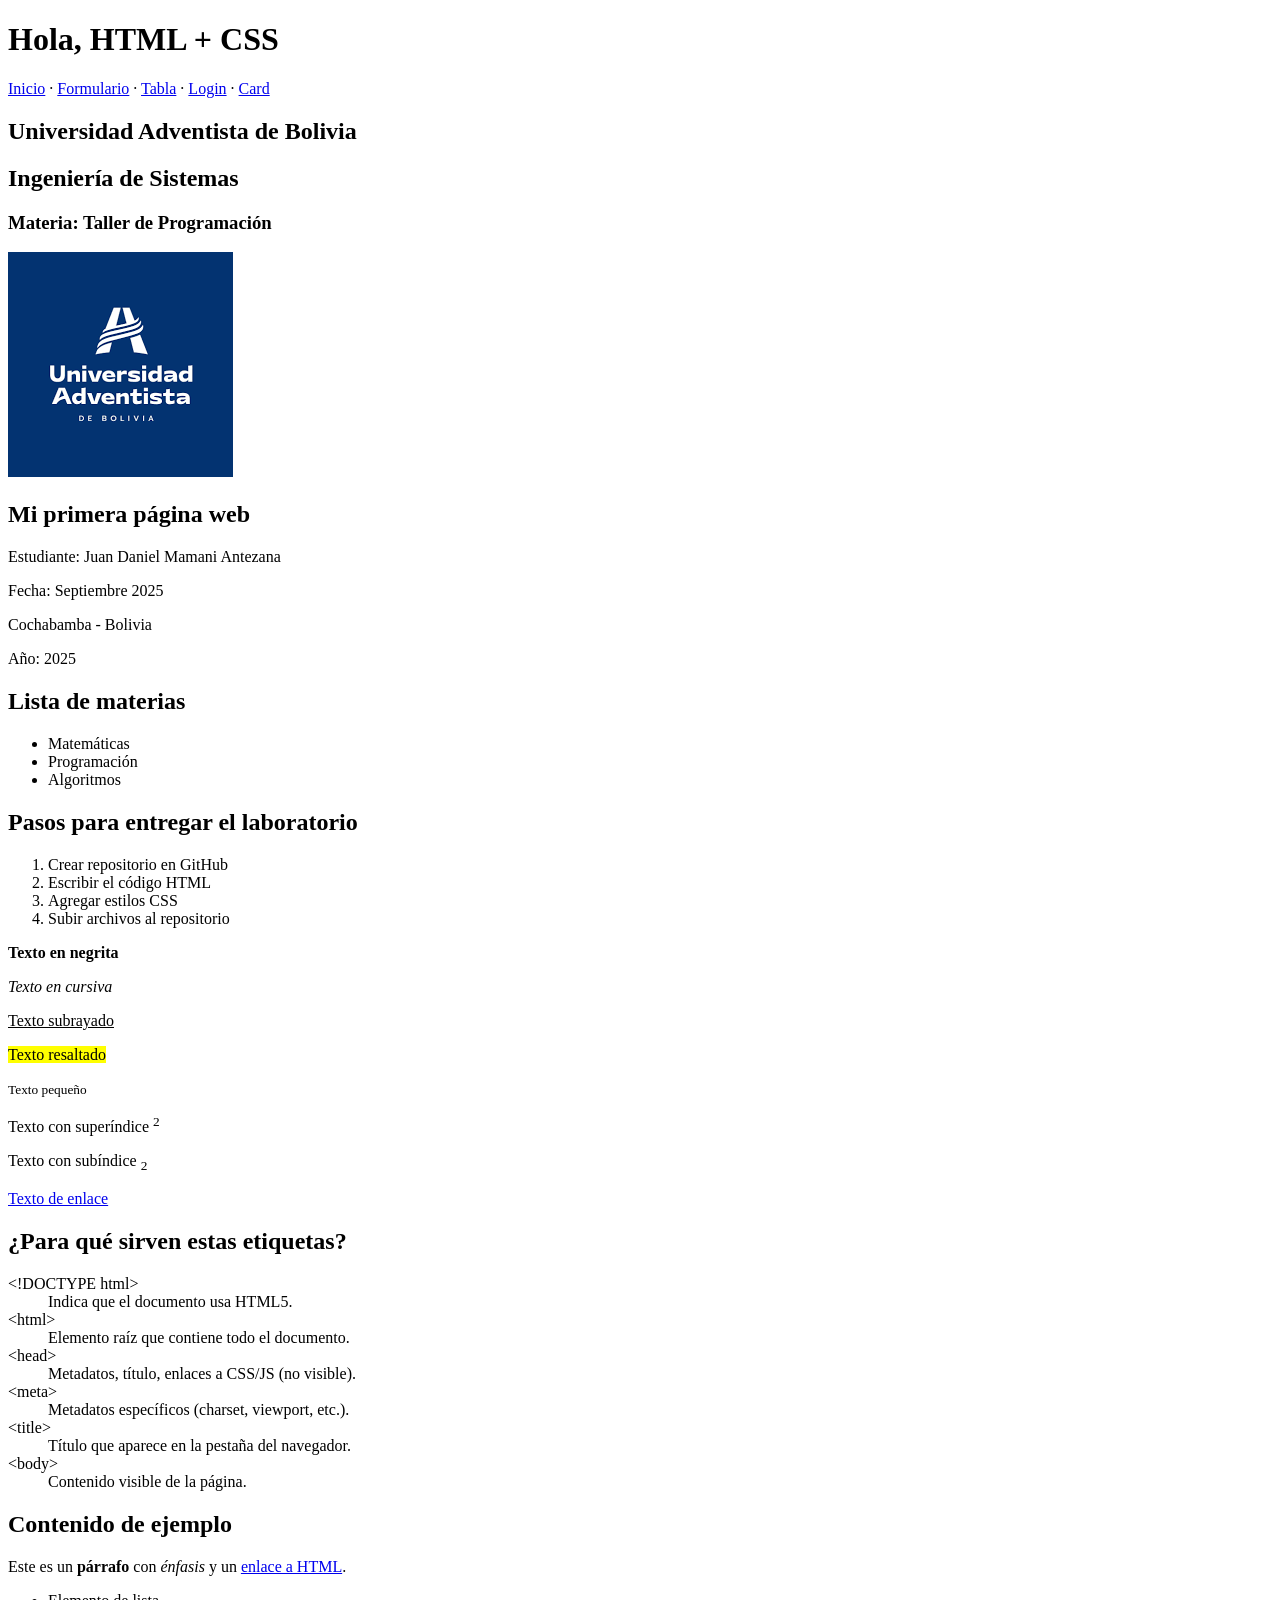
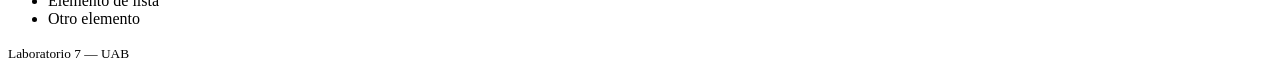
<file: index.html>
<!DOCTYPE html>
<html lang="es">
<head>
  <meta charset="utf-8">
  <meta name="viewport" content="width=device-width, initial-scale=1">
  <title>Laboratorio 7 — HTML y CSS</title>
</head>
<body>
  <header>
    <h1>Hola, HTML + CSS</h1>
    <nav>
      <a href="index.html">Inicio</a> ·
      <a href="formulario.html">Formulario</a> ·
      <a href="tabla.html">Tabla</a> ·
      <a href="login.html">Login</a> ·
      <a href="card.html">Card</a>
    </nav>
  </header>

  <main>
    <!-- Carátula -->
    <section>
      <!-- Ejemplo de comentario -->
      <h1>Universidad Adventista de Bolivia</h1>
      <h2>Ingeniería de Sistemas</h2>
      <h3>Materia: Taller de Programación</h3>

    <img src="uab.uni.png" alt="Logo UAB" />

      <h2>Mi primera página web</h2>
      <p>Estudiante: Juan Daniel Mamani Antezana</p>
      <p>Fecha: Septiembre 2025</p>
      <p>Cochabamba - Bolivia</p>
      <p>Año: 2025</p>

      <h2>Lista de materias</h2>
      <ul>
        <li>Matemáticas</li>
        <li>Programación</li>
        <li>Algoritmos</li>
      </ul>

      <h2>Pasos para entregar el laboratorio</h2>
      <ol>
        <li>Crear repositorio en GitHub</li>
        <li>Escribir el código HTML</li>
        <li>Agregar estilos CSS</li>
        <li>Subir archivos al repositorio</li>
      </ol>

      <p><strong>Texto en negrita</strong></p>
      <p><em>Texto en cursiva</em></p>
      <p><u>Texto subrayado</u></p>
      <p><mark>Texto resaltado</mark></p>
      <p><small>Texto pequeño</small></p>
      <p>Texto con superíndice <sup>2</sup></p>
      <p>Texto con subíndice <sub>2</sub></p>
      <p><a href="https://www.google.com/">Texto de enlace</a></p>
    </section>

    <!-- Explicación de etiquetas -->
    <section>
      <h2>¿Para qué sirven estas etiquetas?</h2>
      <dl>
        <dt>&lt;!DOCTYPE html&gt;</dt><dd>Indica que el documento usa HTML5.</dd>
        <dt>&lt;html&gt;</dt><dd>Elemento raíz que contiene todo el documento.</dd>
        <dt>&lt;head&gt;</dt><dd>Metadatos, título, enlaces a CSS/JS (no visible).</dd>
        <dt>&lt;meta&gt;</dt><dd>Metadatos específicos (charset, viewport, etc.).</dd>
        <dt>&lt;title&gt;</dt><dd>Título que aparece en la pestaña del navegador.</dd>
        <dt>&lt;body&gt;</dt><dd>Contenido visible de la página.</dd>
      </dl>
    </section>

    <!-- Ejemplo básico -->
    <section>
      <h2>Contenido de ejemplo</h2>
      <p>Este es un <strong>párrafo</strong> con <em>énfasis</em> y un
        <a href="https://developer.mozilla.org/es/docs/Web/HTML" target="_blank" rel="noopener">enlace a HTML</a>.
      </p>
      <ul>
        <li>Elemento de lista</li>
        <li>Otro elemento</li>
      </ul>
    </section>
  </main>

  <footer>
    <small>Laboratorio 7 — UAB</small>
  </footer>
</body>
</html>
</file>
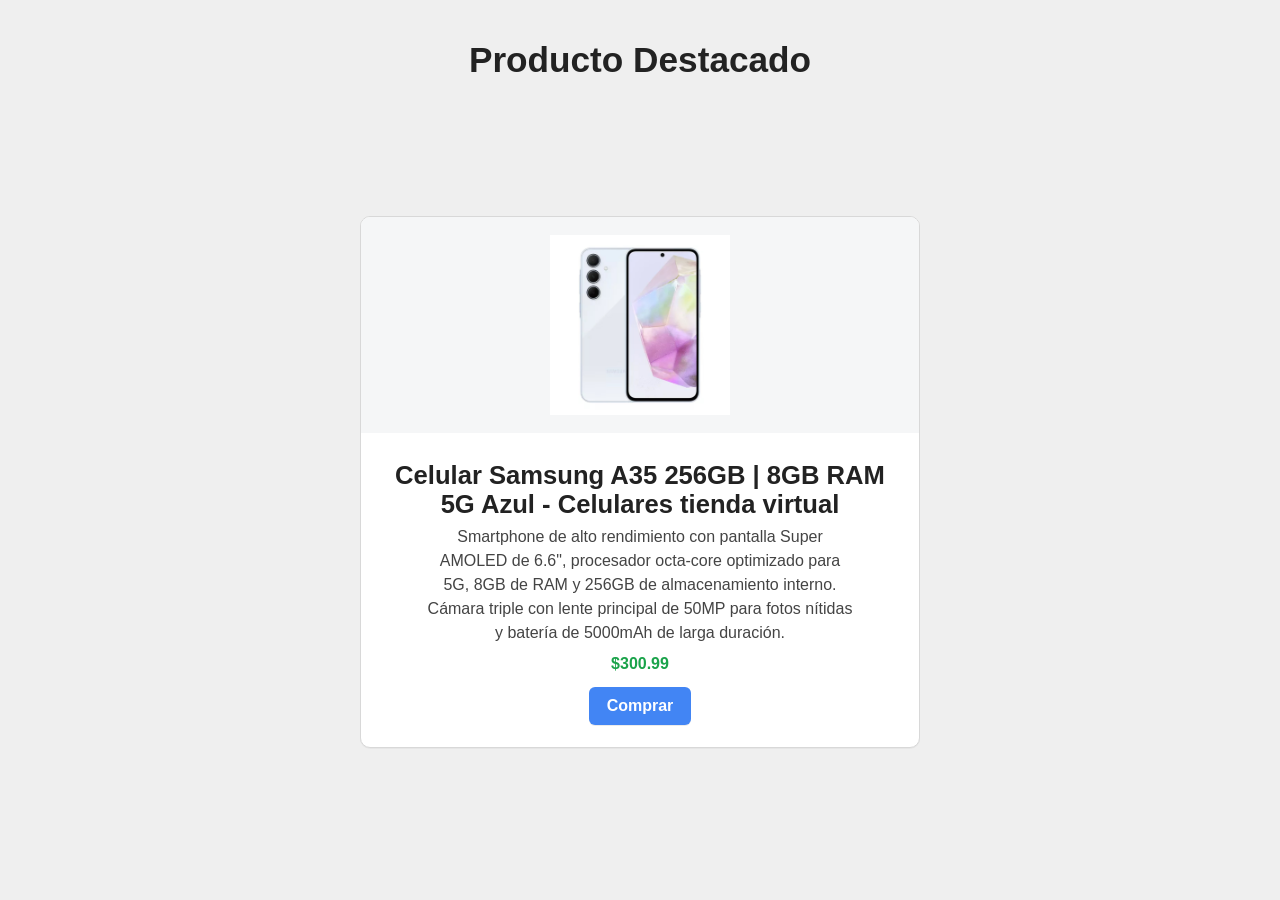
<file: card.html>
<!DOCTYPE html>
<html lang="es">
<head>
  <meta charset="utf-8" />
  <meta name="viewport" content="width=device-width, initial-scale=1" />
  <title>Card | Producto Destacado</title>
  <link rel="stylesheet" href="card-styles.css" />
</head>
<body>
  <h1 class="page-title">Producto Destacado</h1>

  <article class="product-card">
    <div class="media">

      <img src="celular.jpg" alt="Imagen del producto" />
    </div>

<div class="card-body">
  <h2 class="product-title">
    Celular Samsung A35 256GB | 8GB RAM 5G Azul - Celulares tienda virtual
  </h2>
  <p class="product-desc">
    Smartphone de alto rendimiento con pantalla Super AMOLED de 6.6", procesador
    octa-core optimizado para 5G, 8GB de RAM y 256GB de almacenamiento interno.
    Cámara triple con lente principal de 50MP para fotos nítidas y batería de
    5000mAh de larga duración.
  </p>
  <p class="product-price">$300.99</p>

      <div class="actions">
        <a class="btn" href="#" aria-label="Comprar producto">Comprar</a>
      </div>
    </div>
  </article>
</body>
</html>
</file>
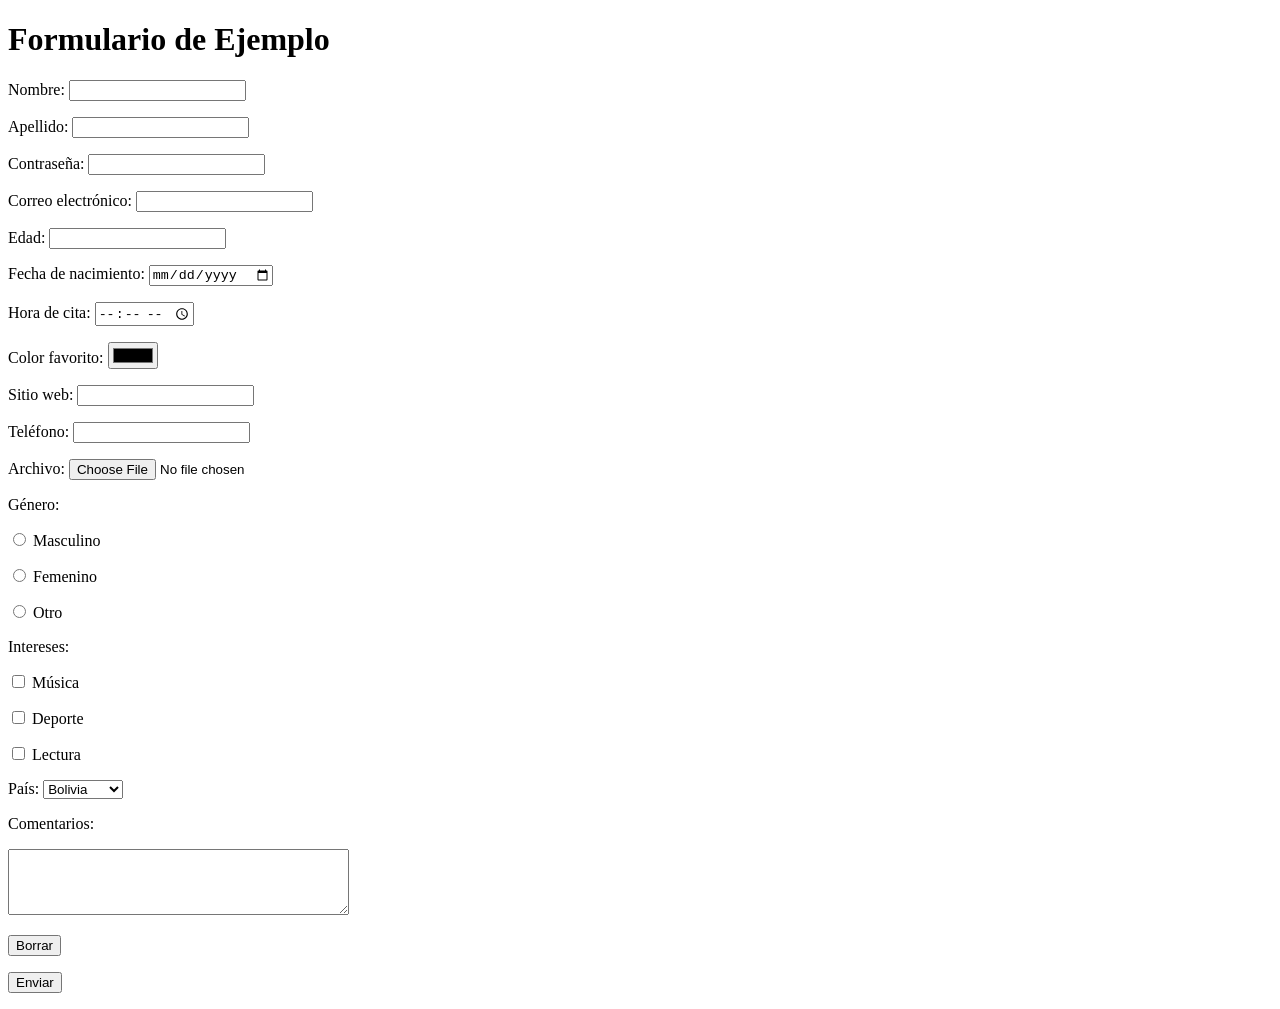
<file: formulario.html>
<!DOCTYPE html>
<html lang="es">
<head>
  <meta charset="utf-8">
  <meta name="viewport" content="width=device-width, initial-scale=1">
  <title>Formulario</title>
</head>
<body>
  <h1>Formulario de Ejemplo</h1>

  <form action="#" method="post">
    <p>Nombre: <input type="text" name="nombre"></p>
    <p>Apellido: <input type="text" name="apellido"></p>
    <p>Contraseña: <input type="password" name="clave"></p>
    <p>Correo electrónico: <input type="email" name="correo"></p>
    <p>Edad: <input type="number" name="edad"></p>
    <p>Fecha de nacimiento: <input type="date" name="nacimiento"></p>
    <p>Hora de cita: <input type="time" name="hora"></p>
    <p>Color favorito: <input type="color" name="color"></p>
    <p>Sitio web: <input type="url" name="web"></p>
    <p>Teléfono: <input type="tel" name="telefono"></p>
    <p>Archivo: <input type="file" name="archivo"></p>

    <p>Género:</p>
    <p><input type="radio" name="genero" value="masculino"> Masculino</p>
    <p><input type="radio" name="genero" value="femenino"> Femenino</p>
    <p><input type="radio" name="genero" value="otro"> Otro</p>

    <p>Intereses:</p>
    <p><input type="checkbox" name="musica"> Música</p>
    <p><input type="checkbox" name="deporte"> Deporte</p>
    <p><input type="checkbox" name="lectura"> Lectura</p>

    <p>País:
      <select name="pais">
        <option value="bolivia">Bolivia</option>
        <option value="argentina">Argentina</option>
        <option value="chile">Chile</option>
      </select>
    </p>

    <p>Comentarios:</p>
    <p><textarea name="comentarios" rows="4" cols="40"></textarea></p>

    <p><input type="reset" value="Borrar"></p>
    <p><input type="submit" value="Enviar"></p>
  </form>
</body>
</html>
</file>
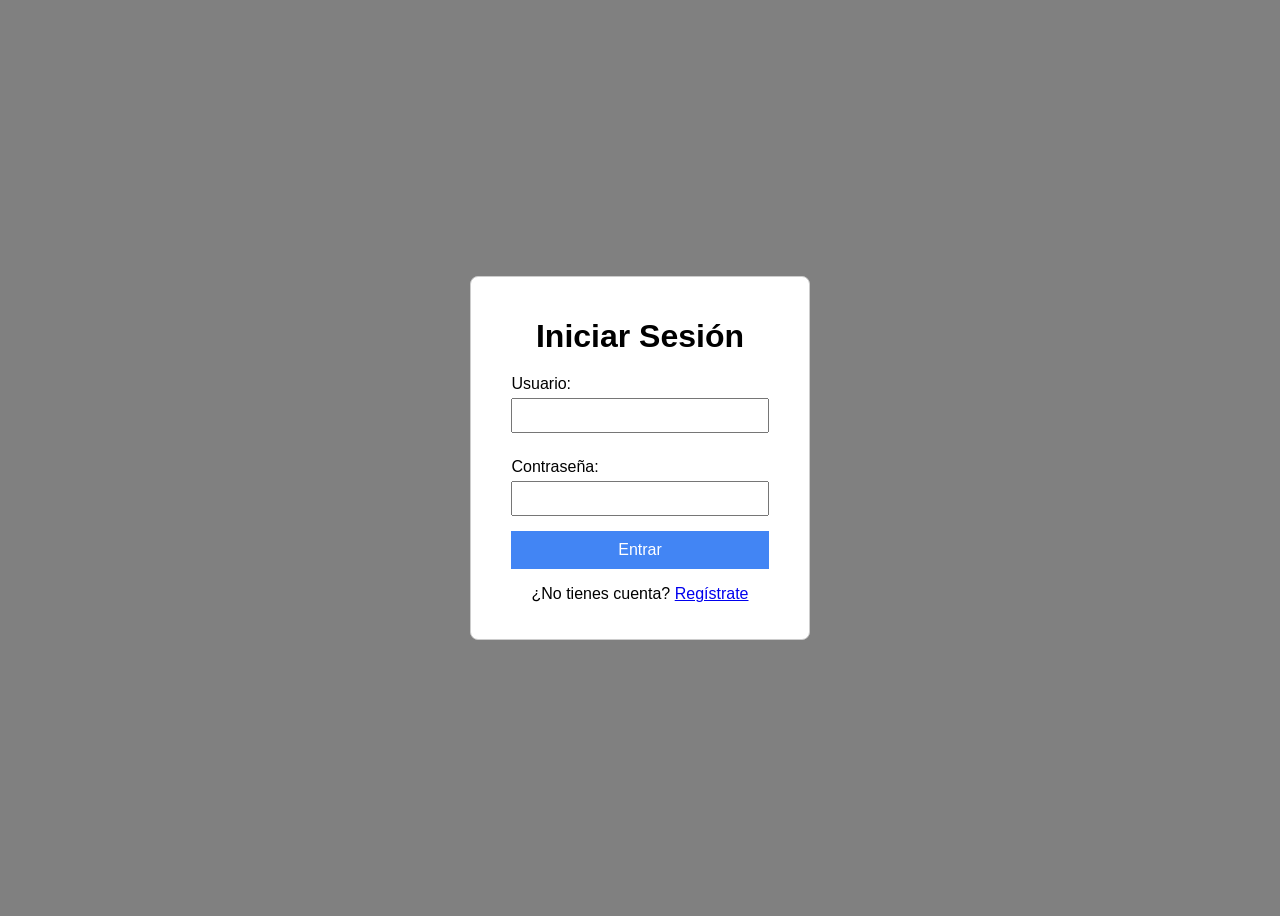
<file: login.html>
<!DOCTYPE html>
<html lang="es">
<head>
  <meta charset="utf-8">
  <meta name="viewport" content="width=device-width, initial-scale=1">
  <link rel="stylesheet" href="login-styles.css">
  <title>Login</title>
</head>
<body>
  <div class="login-container">
    <h1>Iniciar Sesión</h1>
    <form>
      <label for="usuario">Usuario:</label>
      <input type="text" id="usuario" name="usuario" required>

      <label for="password">Contraseña:</label>
      <input type="password" id="password" name="password" required>

      <button type="submit">Entrar</button>
    </form>
    <p>¿No tienes cuenta? <a href="#">Regístrate</a></p>
  </div>
</body>
</html>
</file>
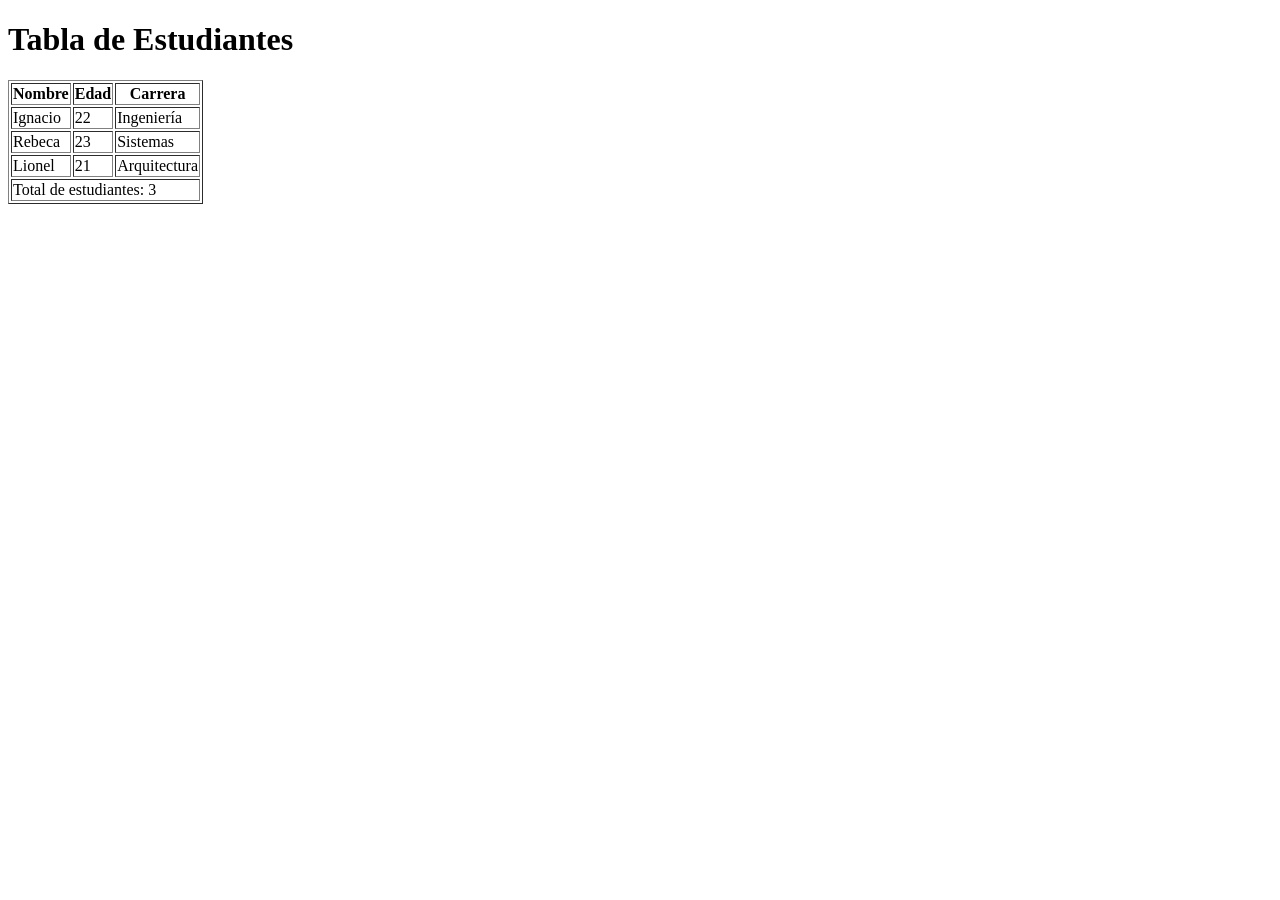
<file: tabla.html>
<!DOCTYPE html>
<html lang="es">
<head>
  <meta charset="utf-8">
  <meta name="viewport" content="width=device-width, initial-scale=1">
  <title>Tabla</title>
</head>
<body>
  <h1>Tabla de Estudiantes</h1>

  <table border="1">
    <thead>
      <tr>
        <th>Nombre</th>
        <th>Edad</th>
        <th>Carrera</th>
      </tr>
    </thead>
    <tbody>
      <tr>
        <td>Ignacio</td>
        <td>22</td>
        <td>Ingeniería</td>
      </tr>
      <tr>
        <td>Rebeca</td>
        <td>23</td>
        <td>Sistemas</td>
      </tr>
      <tr>
        <td>Lionel</td>
        <td>21</td>
        <td>Arquitectura</td>
      </tr>
    </tbody>
    <tfoot>
      <tr>
        <td colspan="3">Total de estudiantes: 3</td>
      </tr>
    </tfoot>
  </table>
</body>
</html>
</file>
<file: card-styles.css>
/* ======= Base & layout ======= */
* { box-sizing: border-box; }

html, body {
  height: 100%;
  margin: 0;
  font-family: Arial, Helvetica, sans-serif;
  background: #efefef;
}

body {
  display: grid;
  place-items: start center;
  padding: 40px 16px;
}

/* ======= Título de página ======= */
.page-title {
  margin: 0 0 24px;
  font-size: 2.2rem;
  text-align: center;
  color: #222;
}

/* ======= Card ======= */
.product-card {
  width: 100%;
  max-width: 560px;
  background: #fff;
  border: 1px solid #d8d8d8;
  border-radius: 10px;
  box-shadow: 0 1px 0 rgba(0,0,0,.04);
  overflow: hidden;
}

/* Cabecera visual (imagen) */
.media {
  background: #f5f6f7;
  padding: 18px;
  display: grid;
  place-items: center;
}
.media img {
  display: block;
  width: 100%;
  max-width: 420px;
  height: 180px;          /* altura parecida a la referencia */
  object-fit: contain;    /* evita deformación */
}

/* Cuerpo */
.card-body {
  padding: 18px 22px 22px;
  text-align: center;
}

.product-title {
  margin: 10px 0 6px;
  font-size: 1.6rem;
  font-weight: 800;       /* negrita fuerte como en la imagen */
  color: #222;
}

.product-desc {
  margin: 0 auto 10px;
  max-width: 430px;
  color: #444;
  line-height: 1.5;
}

.product-price {
  margin: 6px 0 14px;
  font-weight: 800;
  color: #1aa34a;         /* verde para el precio */
}

/* Botón */
.actions { display: flex; justify-content: center; }

.btn {
  display: inline-block;
  padding: 10px 18px;
  border-radius: 6px;
  background: #4285f4;    /* azul del botón */
  color: #fff;
  text-decoration: none;
  font-weight: 700;
  box-shadow: 0 1px 0 rgba(0,0,0,.08);
}
.btn:hover { filter: brightness(0.97); }
.btn:active { transform: translateY(1px); }

/* ======= Responsive (móvil) ======= */
@media (max-width: 480px) {
  body {
    place-items: start center;
    padding: 16px;
  }

  .page-title {
    font-size: 1.6rem;
    margin: 8px 0 16px;
  }

  .product-card {
    max-width: 360px;     /* ocupa casi todo el ancho en móvil */
    border-radius: 8px;
    box-shadow: 0 1px 0 rgba(0,0,0,.05);
  }

  .media { padding: 12px; }
  .media img {
    height: 140px;        /* más compacta en móvil */
    max-width: 100%;
  }

  .card-body { padding: 14px; }

  .product-title {
    font-size: 1.25rem;
    margin: 6px 0 4px;
  }

  .product-desc {
    font-size: .95rem;
    line-height: 1.45;
    margin-bottom: 10px;
  }

  .product-price {
    margin: 6px 0 12px;
    font-size: 1rem;
  }

  .btn {
    width: 100%;          /* botón ancho táctil */
    padding: 12px;
    font-size: 1rem;
    border-radius: 6px;
  }
}
</file>
<file: login-styles.css>
body {
  font-family: Arial, sans-serif;
  background-color: gray;
  display: flex;
  justify-content: center;
  align-items: center;
  height: 100vh;
}

.login-container {
  background-color: #fff;
  padding: 20px 40px;
  border: 1px solid #ccc;
  border-radius: 8px;
  text-align: center;
}

h1 {
  margin-bottom: 20px;
}

label {
  display: block;
  text-align: left;
  margin: 10px 0 5px;
}

input {
  width: 100%;
  padding: 8px;
  margin-bottom: 15px;
  box-sizing: border-box;
}

button {
  width: 100%;
  padding: 10px;
  background-color: #4285f4;
  color: white;
  border: none;
  cursor: pointer;
  font-size: 16px;
}
</file>
